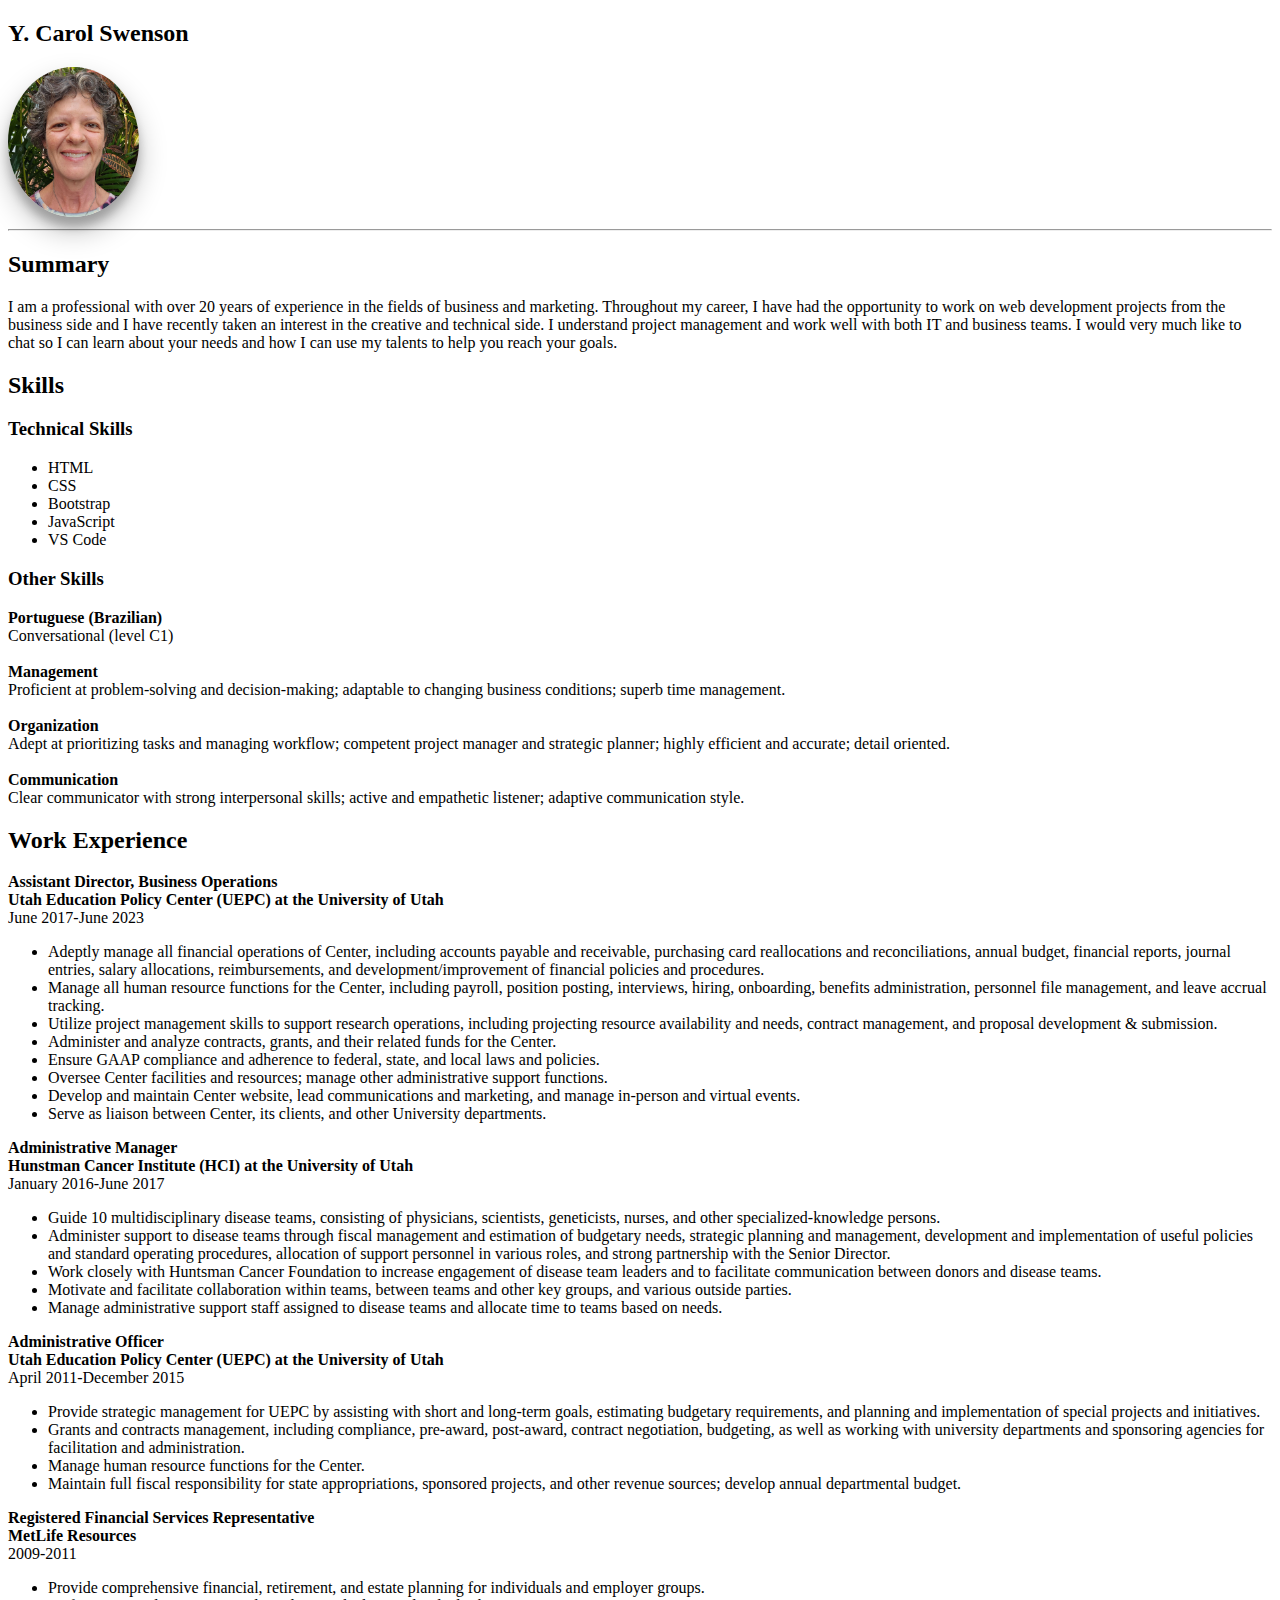
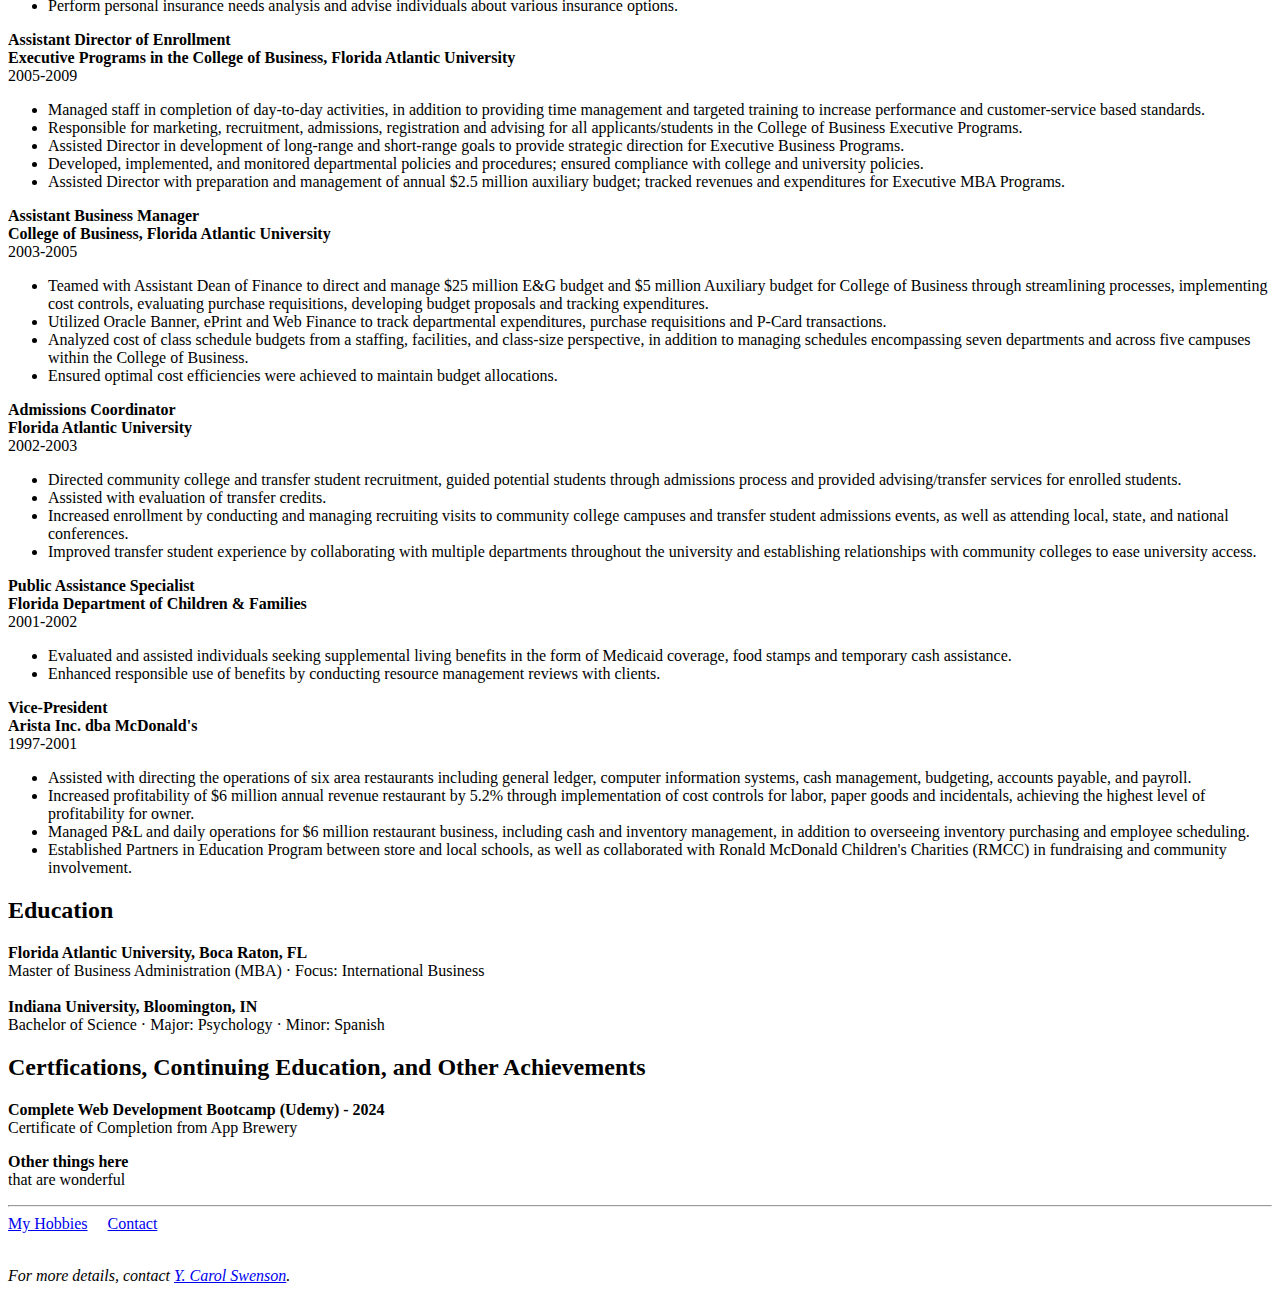
<file: index.html>
<!DOCTYPE html>
<html lang="en">
<head>
    <meta charset="UTF-8">
    <meta name="viewport" content="width=device-width, initial-scale=1.0">
    <link rel="stylesheet" href="style.css">
    <title>My Resume</title>
</head>
<body>
    <h2>Y. Carol Swenson</h2>
    <img src="./assets/images/Cambly pic resize2.jpg" alt="Carol's picture" id="my-pic" height="150">
    <hr>
    <h2>Summary</h2>

        <p>
            I am a professional with over 20 years of experience in the fields of business and marketing. Throughout my career, I have had the opportunity to work on web development projects from the business side and I have recently taken an interest in the creative and technical side. I understand project management and work well with both IT and business teams. I would very much like to chat so I can learn about your needs and how I can use my talents to help you reach your goals.  
        </p>
        <h2>Skills</h2>
        <h3>Technical Skills</h3>
        <ul>
            <li>HTML</li>
            <li>CSS</li>
            <li>Bootstrap</li>
            <li>JavaScript</li>
            <li>VS Code</li>
        </ul>
        <h3>Other Skills</h3>
        <p>
            
            <b>Portuguese (Brazilian) </b>
            <br> Conversational (level C1)
            <br><br>
            <b>Management </b>
            <br>
            Proficient at problem-solving and decision-making; adaptable to changing business conditions; superb time management.
            <br><br>
            <b>Organization</b>
            <br>
            Adept at prioritizing tasks and managing workflow; competent project manager and strategic planner; highly efficient and accurate; detail oriented.
            <br><br>
            <b>Communication</b>
            <br>
            Clear communicator with strong interpersonal skills; active and empathetic listener; adaptive communication style. 

        </p>
        <h2>Work Experience</h2>
            <p>
                <b>Assistant Director, Business Operations 
                    <br>
                Utah Education Policy Center (UEPC) at the University of Utah
                </b>
                    <br>
                June 2017-June 2023
                    <br>
                <ul>
                    <li>Adeptly manage all financial operations of Center, including accounts payable and receivable, purchasing card reallocations and reconciliations, annual budget, financial reports, journal entries, salary allocations, reimbursements, and development/improvement of financial policies and procedures.</li>
                    <li>Manage all human resource functions for the Center, including payroll, position posting, interviews, hiring, onboarding, benefits administration, personnel file management, and leave accrual tracking.</li>  
                    <li>Utilize project management skills to support research operations, including projecting resource availability and needs, contract management, and proposal development & submission.</li>    
                    <li>Administer and analyze contracts, grants, and their related funds for the Center.</li>    
                    <li>Ensure GAAP compliance and adherence to federal, state, and local laws and policies.</li>    
                    <li>Oversee Center facilities and resources; manage other administrative support functions.</li>    
                    <li>Develop and maintain Center website, lead communications and marketing, and manage in-person and virtual events.</li>    
                    <li>Serve as liaison between Center, its clients, and other University departments.</li>    
                </ul>
            </p>
            <p>
                <b>Administrative Manager
                    <br>
                Hunstman Cancer Institute (HCI) at the University of Utah
                </b>
                    <br>
                January 2016-June 2017
                <ul>
                    <li>Guide 10 multidisciplinary disease teams, consisting of physicians, scientists, geneticists, nurses, and other specialized-knowledge persons.</li>
                    <li>Administer support to disease teams through fiscal management and estimation of budgetary needs, strategic planning and management, development and implementation of useful policies and standard operating procedures, allocation of support personnel in various roles, and strong partnership with the Senior Director.</li>
                    <li>Work closely with Huntsman Cancer Foundation to increase engagement of disease team leaders and to facilitate communication between donors and disease teams.</li>
                    <li>Motivate and facilitate collaboration within teams, between teams and other key groups, and various outside parties.</li>
                    <li>Manage administrative support staff assigned to disease teams and allocate time to teams based on needs.</li>
                </ul>
            </p>
            <p>
                <b>Administrative Officer
                    <br>
                    Utah Education Policy Center (UEPC) at the University of Utah
                </b>
                    <br>
                    April 2011-December 2015
                <ul>
                    <li>Provide strategic management for UEPC by assisting with short and long-term goals, estimating budgetary requirements, and planning and implementation of special projects and initiatives.</li>
                    <li>Grants and contracts management, including compliance, pre-award, post-award, contract negotiation, budgeting, as well as working with university departments and sponsoring agencies for facilitation and administration.</li>
                    <li>Manage human resource functions for the Center.</li>
                    <li>Maintain full fiscal responsibility for state appropriations, sponsored projects, and other revenue sources; develop annual departmental budget.</li>
                </ul>
            </p>
            <p>
                <b>Registered Financial Services Representative
                    <br>
                    MetLife Resources
                    <br>
                </b>
                2009-2011
                <ul>
                    <li>Provide comprehensive financial, retirement, and estate planning for individuals and employer groups.</li>
                    <li>Perform personal insurance needs analysis and advise individuals about various insurance options.</li>
                </ul>
            </p>
            <p>
                <b>Assistant Director of Enrollment
                    <br>
                    Executive Programs in the College of Business, Florida Atlantic University
                    <br>
                </b>
                2005-2009
                <ul>
                    <li>Managed staff in completion of day-to-day activities, in addition to providing time management and targeted training to increase performance and customer-service based standards.</li>
                    <li>Responsible for marketing, recruitment, admissions, registration and advising for all applicants/students in the College of Business Executive Programs.</li>
                    <li>Assisted Director in development of long-range and short-range goals to provide strategic direction for Executive Business Programs.</li>
                    <li>Developed, implemented, and monitored departmental policies and procedures; ensured compliance with college and university policies.</li>
                    <li>Assisted Director with preparation and management of annual $2.5 million auxiliary budget; tracked revenues and expenditures for Executive MBA Programs.</li>
                </ul>
            </p>
            <p>
                <b>Assistant Business Manager
                    <br>
                    College of Business, Florida Atlantic University
                    <br>
                </b>
                    2003-2005
                    <ul>
                        <li>Teamed with Assistant Dean of Finance to direct and manage $25 million E&G budget and $5 million Auxiliary budget for College of Business through streamlining processes, implementing cost controls, evaluating purchase requisitions, developing budget proposals and tracking expenditures.</li>
                        <li>Utilized Oracle Banner, ePrint and Web Finance to track departmental expenditures, purchase requisitions and P-Card transactions.</li>
                        <li>Analyzed cost of class schedule budgets from a staffing, facilities, and class-size perspective, in addition to managing schedules encompassing seven departments and across five campuses within the College of Business.</li>
                        <li>Ensured optimal cost efficiencies were achieved to maintain budget allocations.</li>
                    </ul>                
            </p>
            <p>
                <b>Admissions Coordinator
                    <br>
                    Florida Atlantic University
                    <br>
                </b>
                2002-2003
                <ul>
                    <li>Directed community college and transfer student recruitment, guided potential students through admissions process and provided advising/transfer services for enrolled students.</li>
                    <li>Assisted with evaluation of transfer credits.</li>
                    <li>Increased enrollment by conducting and managing recruiting visits to community college campuses and transfer student admissions events, as well as attending local, state, and national conferences.</li>
                    <li>Improved transfer student experience by collaborating with multiple departments throughout the university and establishing relationships with community colleges to ease university access.</li>
                </ul>
            </p>
            <p>
                <b>Public Assistance Specialist
                    <br>
                    Florida Department of Children & Families
                </b>
                <br>
                2001-2002
                <ul>
                    <li>Evaluated and assisted individuals seeking supplemental living benefits in the form of Medicaid coverage, food stamps and temporary cash assistance.</li>
                    <li>Enhanced responsible use of benefits by conducting resource management reviews with clients.</li>
                </ul>
            </p>
            <p>
                <b>Vice-President
                    <br>
                    Arista Inc. dba McDonald&apos;s
                </b>
                <br>
                1997-2001
                <ul>
                    <li>Assisted with directing the operations of six area restaurants including general ledger, computer information systems, cash management, budgeting, accounts payable, and payroll.</li>
                    <li>Increased profitability of $6 million annual revenue restaurant by 5.2% through implementation of cost controls for labor, paper goods and incidentals, achieving the highest level of profitability for owner.</li>
                    <li>Managed P&L and daily operations for $6 million restaurant business, including cash and inventory management, in addition to overseeing inventory purchasing and employee scheduling.</li>
                    <li>Established Partners in Education Program between store and local schools, as well as collaborated with Ronald McDonald Children&apos;s Charities (RMCC) in fundraising and community involvement.</li>
                </ul>
            </p>

        <h2>Education</h2>
        
            <p>
            <b>Florida Atlantic University, Boca Raton, FL</b>
            <br>
            Master of Business Administration (MBA) · Focus: International Business
            <br><br>
            <b>Indiana University, Bloomington, IN</b>
            <br>
                Bachelor of Science · Major: Psychology ·	Minor: Spanish
            </p>
    
            <h2>Certfications, Continuing Education, and Other Achievements</h2>
            <p>
                <b>
                Complete Web Development Bootcamp (Udemy) - 2024
                </b>
                <br>
                Certificate of Completion from App Brewery
            </p>
            <p>
                <b>
                    Other things here
                </b>
                <br> 
                that are wonderful
            </p>
            <hr>
            <a href="./public/Hobbies.html">My Hobbies</a>
            &nbsp; &nbsp;
            <a href="./public/contact.html">Contact</a>
            <br><br>
            <p>
            <footer>
                <address>
                For more details, contact
                <a href="mailto:ycmaros@gmail.com">Y. Carol Swenson</a>.
                </address>
            <footer>
 
 
 
 
            </p>    


            

    
    

    
    

    

</body>
</html>
</file>
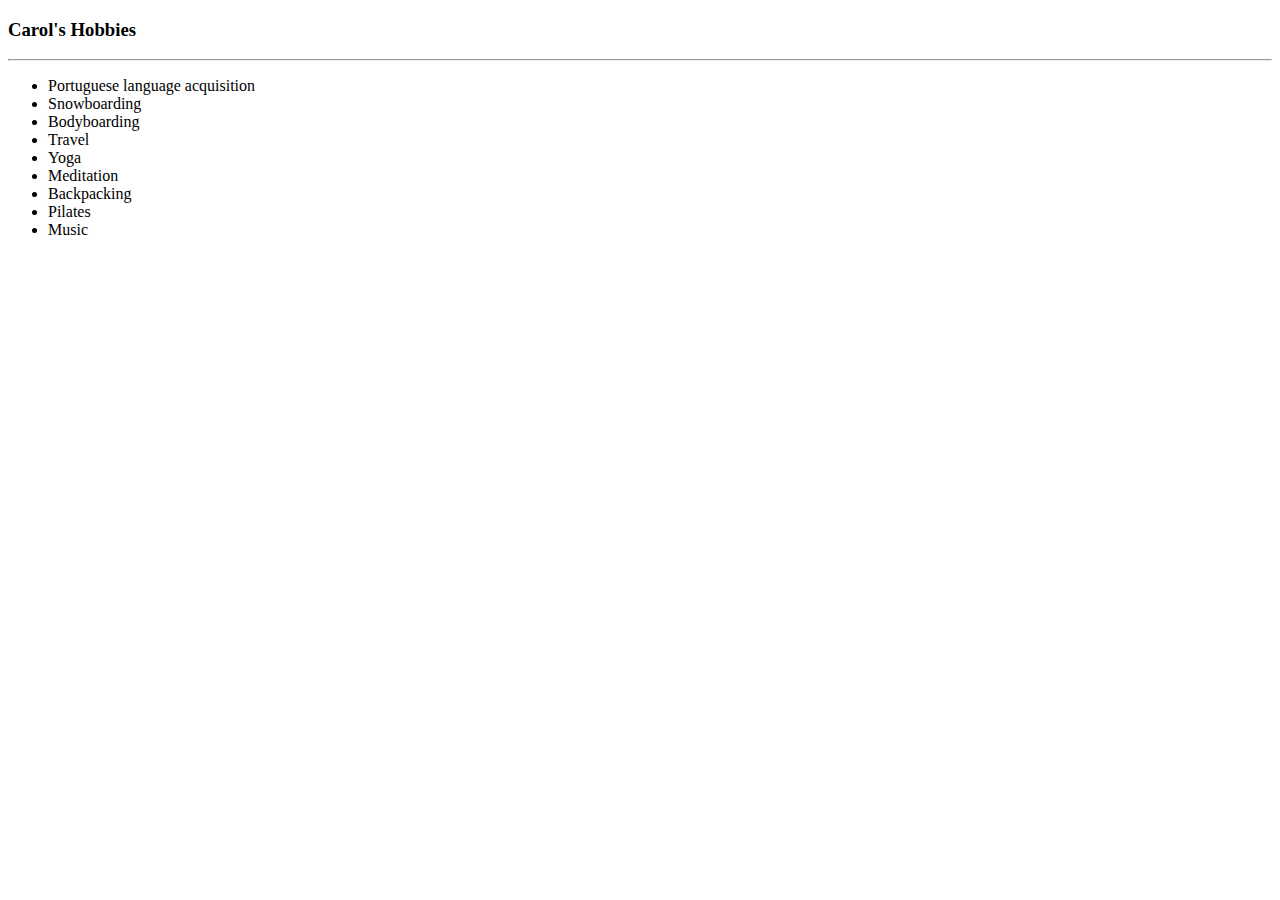
<file: public/Hobbies.html>
<!DOCTYPE html>
<html lang="en">
<head>
    <meta charset="UTF-8">
    <meta name="viewport" content="width=device-width, initial-scale=1.0">
    <title>Document</title>
</head>
<body>
    <h3>Carol&apos;s Hobbies</h3>
    <hr>
            <ul>
            <li>Portuguese language acquisition</li>
            <li>Snowboarding</li>
            <li>Bodyboarding</li>
            <li>Travel</li>
            <li>Yoga</li>
            <li>Meditation</li>
            <li>Backpacking</li>
            <li>Pilates</li>
            <li>Music</li>
            </ul>
</body>
</html>
</file>
<file: style.css>
#my-pic{
    border-radius: 50%;
    box-shadow: rgba(0, 0, 0, 0.25) 0px 14px 28px, rgba(0, 0, 0, 0.22) 0px 10px 10px;
}
</file>
